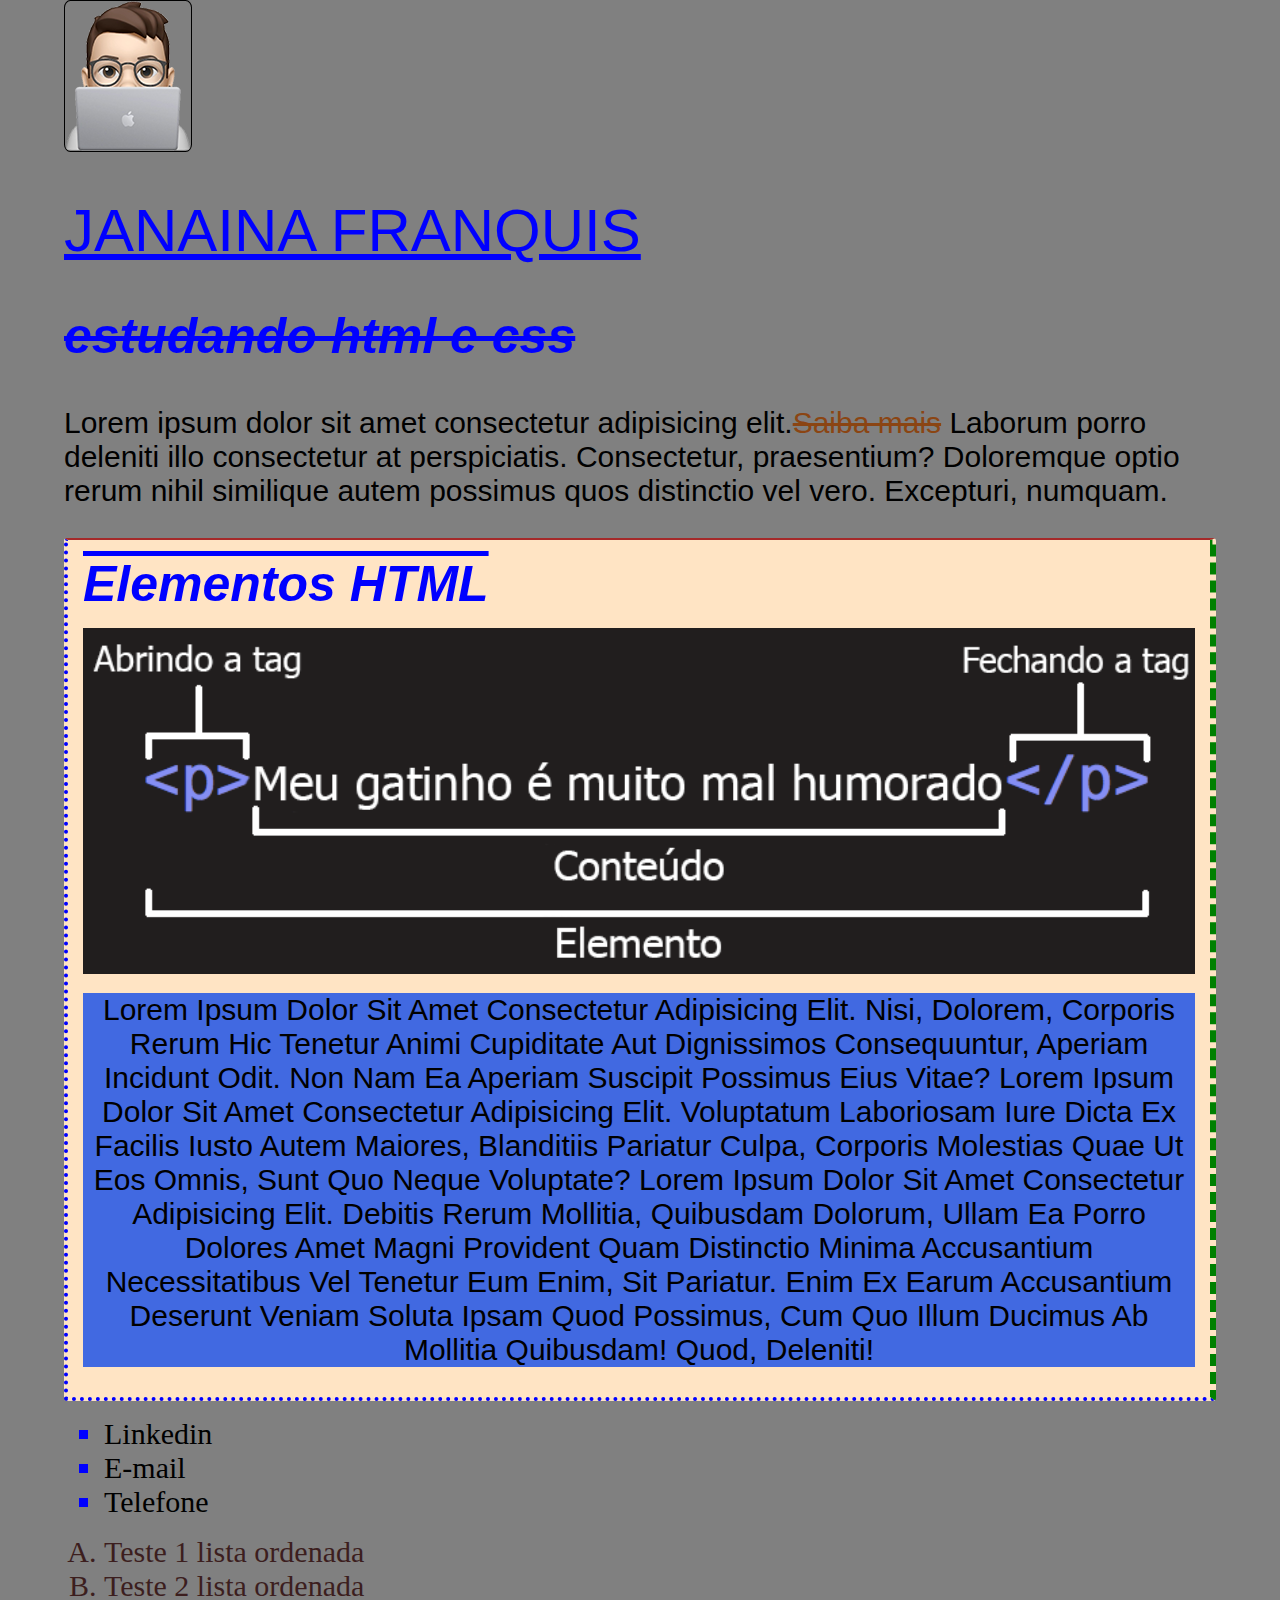
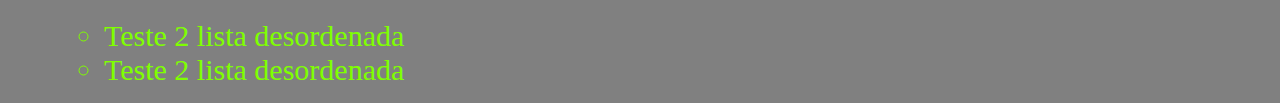
<file: index.html>
<!DOCTYPE html>
<html lang="en">

<head>
    <meta charset="UTF-8">
    <meta http-equiv="X-UA-Compatible" content="IE=edge">
    <link rel="stylesheet" href="/style/style.css">
    <meta name="viewport" content="width=A, initial-scale=1.0">
    <title>Janaina Franquis</title>
</head>

<body>
    <header>
        <img src="../img/profile - Copia.png" alt="aula html" class="photoProfile">
        <h1 id="title">Janaina Franquis</h1>
    </header>

    <section class="section">
        <header>
            <h2 class="subtitle">Estudando HTML e CSS</h2>
        </header>
        <p>Lorem ipsum dolor sit amet consectetur adipisicing elit.<a href="https://www.google.com.br/"
                target="_blank">Saiba mais</a> Laborum porro deleniti illo consectetur at perspiciatis. Consectetur,
            praesentium? Doloremque optio rerum nihil similique autem possimus quos distinctio vel vero.

            Excepturi, numquam.
        </p>
        
    </section>

    <article class="post">
        <header>
            <h3 class="post_title">Elementos HTML</h3>
            <img src="../img/html-2.png" alt="html" class="postImage">
            <p class="postContent">Lorem ipsum dolor sit amet consectetur adipisicing elit. Nisi, dolorem, corporis rerum hic tenetur animi
                cupiditate aut dignissimos consequuntur, aperiam incidunt odit. Non nam ea aperiam suscipit
                possimus
                eius vitae?
                Lorem ipsum dolor sit amet consectetur adipisicing elit. Voluptatum laboriosam iure dicta ex facilis iusto autem maiores, blanditiis pariatur culpa, corporis molestias quae ut eos omnis, sunt quo neque voluptate?
                Lorem ipsum dolor sit amet consectetur adipisicing elit. Debitis rerum mollitia, quibusdam dolorum, ullam ea porro dolores amet magni provident quam distinctio minima accusantium necessitatibus vel tenetur eum enim, sit pariatur. Enim ex earum accusantium deserunt veniam soluta ipsam quod possimus, cum quo illum ducimus ab mollitia quibusdam! Quod, deleniti!
                
            </p>
        </header>
    </article>

    <footer>
        <ul class="contactList">
            <li><a href="http://https://br.linkedin.com/" target="_blank">Linkedin</a></li>
            <li><a href="mailto:janainafranquis@hotmail.com">E-mail</a></li>
            <li><a href="tel:+5511989572122">Telefone</a> </li>
        </ul>

        <ol class="testList">
            <li>Teste 1 lista ordenada</li>
            <li>Teste 2 lista ordenada</li>
        </ol>

        <ul class="listTest">
            <li>Teste 2 lista desordenada</li>
            <li>Teste 2 lista desordenada</li>
        </ul>
    </footer>
</body>

</html>
</file>
<file: style/style.css>
body {
  background: gray;
  max-width: 90%;
  margin: auto;
}

.photoProfile {
  border-radius: 5%;
  border: 1px solid black;
}

#title,
.subtitle,
.post_title {
  color: blue;
}

.post {
  background: bisque;
  padding: 15px;
  border: blue 4px dotted;
  border-top: brown 2px solid;
  border-right: green 6px dashed;
  border-radius: 3px;
  margin-bottom: 15px;
}

.post_title {
  font-size: 16px;
  font-style: italic;
  margin: 0;
  margin-bottom: 15px;
}

.postContent {
  background-color: royalblue;
  margin: 0px;
  margin-bottom: 15px;
  text-transform: capitalize;
  text-align: center;
}

.postImage {
  margin-bottom: 15px;
  width: 100%;
}

a {
  text-decoration: line-through;
  color: saddlebrown;
}

p {
  font-size: 30px;
  font-family: "Arial Narrow", Arial, sans-serif;
}

#title {
  font-family: "Segoe UI", Tahoma, Geneva, Verdana, sans-serif;
  font-size: 60px;
  font-weight: normal;
  text-transform: uppercase;
  text-decoration: underline;
}

.subtitle {
  font-family: "Open Sans", "Helvetica Neue", sans-serif;
  font-size: 50px;
  font-style: italic;
  text-transform: lowercase;
  text-decoration: line-through;
}

.post_title {
  font-family: verdana, Arial;
  font-size: 50px;
  font-weight: bold;
  text-transform: capitalize;
  text-decoration: overline;
}

li {
  font-family: arial narrow;
  font-size: 30px;
}

.contactList {
  list-style-type: square; /*none*/
  color: blue;
  
}

.contactList li a {
  color: black;
  text-decoration: none;
}

.testList {
  list-style-type: upper-alpha;
  color: rgb(60, 30, 30);
}

.listTest {
  list-style-type: circle;
  color: chartreuse;
  
}

/*Box model: margin, border, padding e content*/
/*Border: dotted, solid e dashed - border-radius (arredondar) */
</file>
